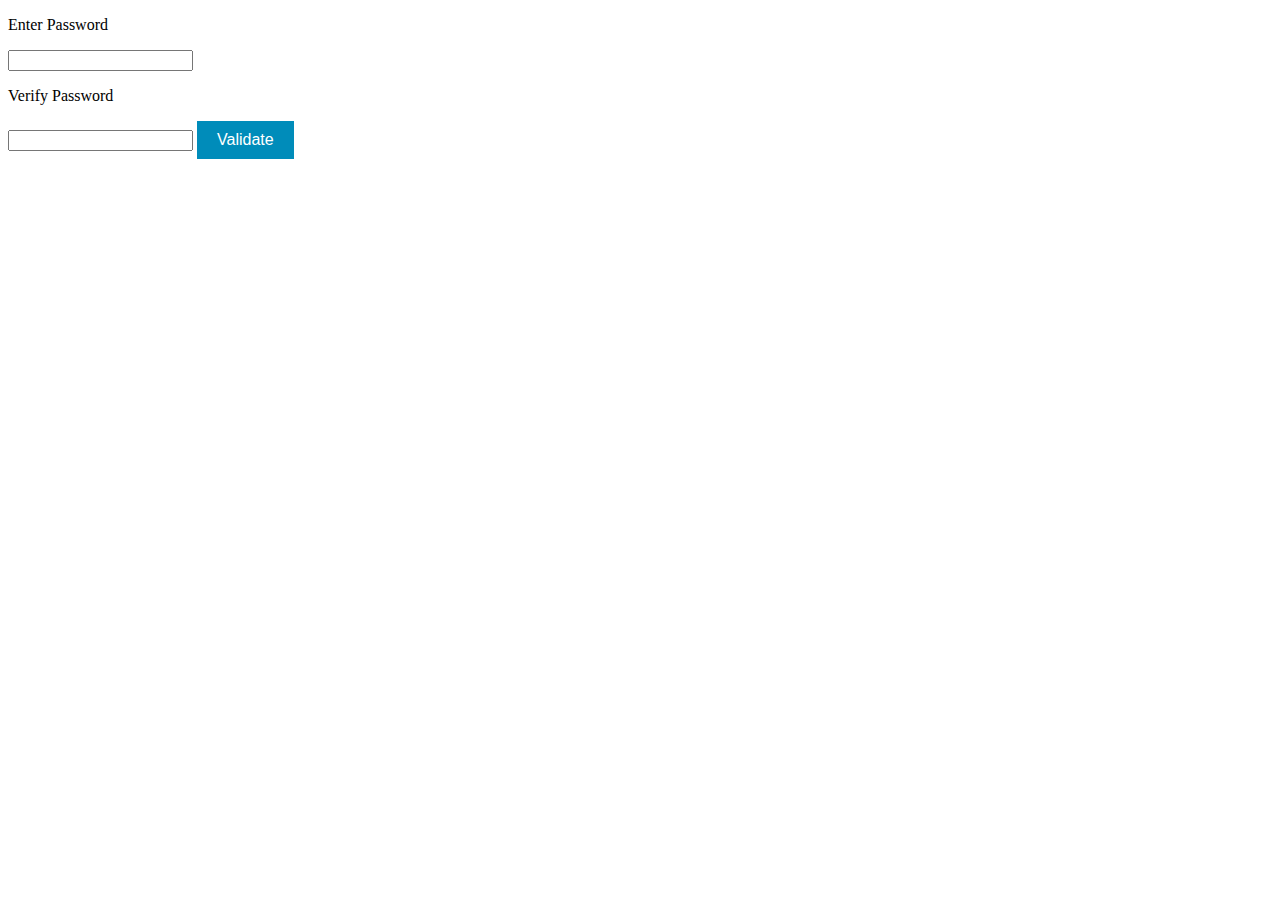
<file: Excercise1/index.html>
<!DOCTYPE HTML>
<html>
    <head>
        <title>Lab 03 Excercise 1</title>
        <link rel="stylesheet" type="text/css" href="style.css">
        <script type="text/javascript" src="script.js"></script>
    </head>

    <body>
        <form>
            <p>Enter Password</p>
            <input type="text" name="Password" id="firstpassword">
            <p>Verify Password</p>
            <input type="text" name="Verify" id="secondpassword">
            <button class="button" onclick="validateform()">Validate</button>
        </form>
    </body>

</html>
</file>
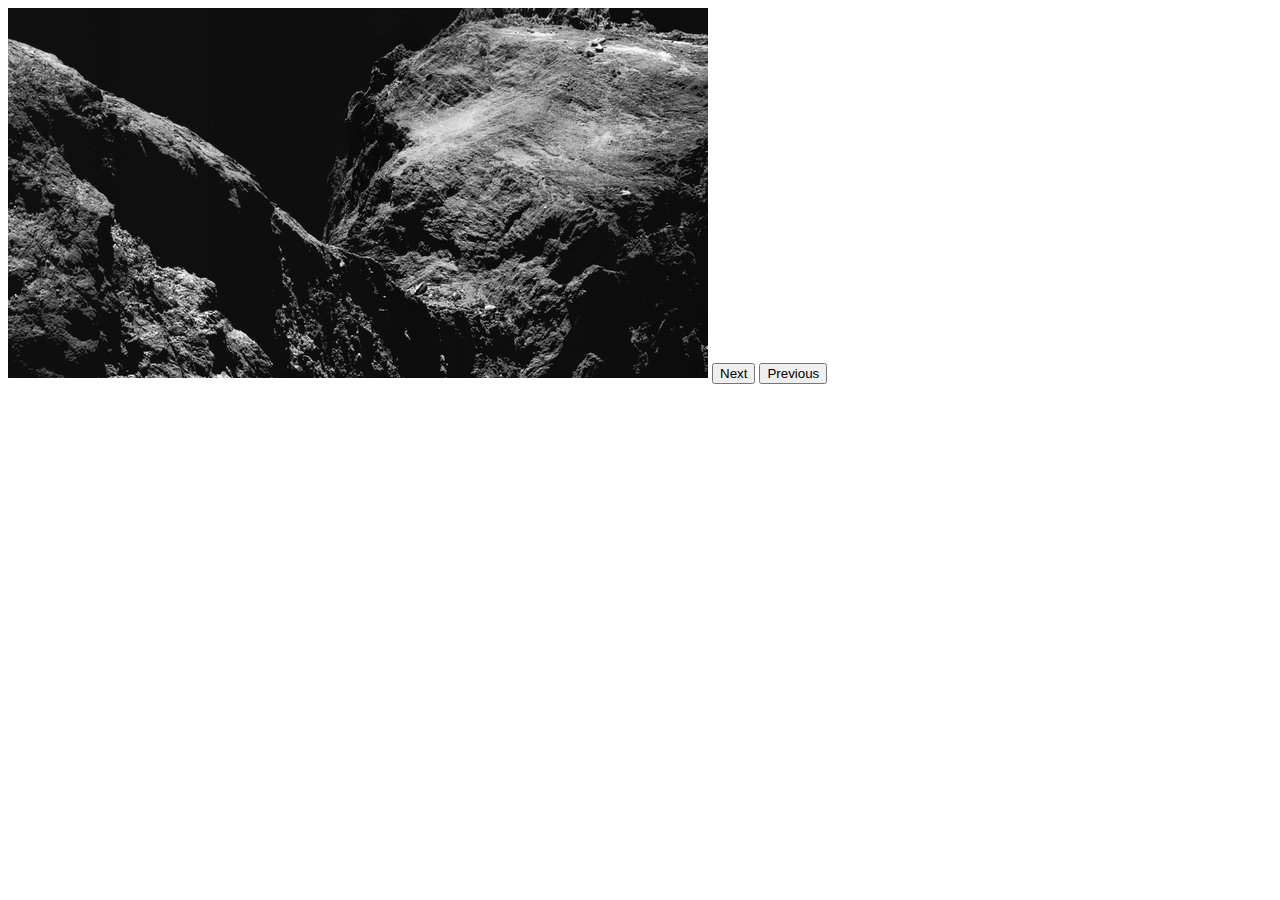
<file: Excercise2/index.html>
<!DOCTYPE HTML>
<html>
<head> 
    <title>Lab 3 Excercise 2</title>
    <link rel="stylesheet" type="text/stlye" href="style.css">
    <script type="text/javascript" src="script.js"></script>
</head>
<body>
    <img id="ss" src="img/img1.jpg">
    <button class="button" id="next" onclick="next()">Next</button>
    <button class="button" id="prev" onclick="previous()">Previous</button>
</body>
</html>
</file>
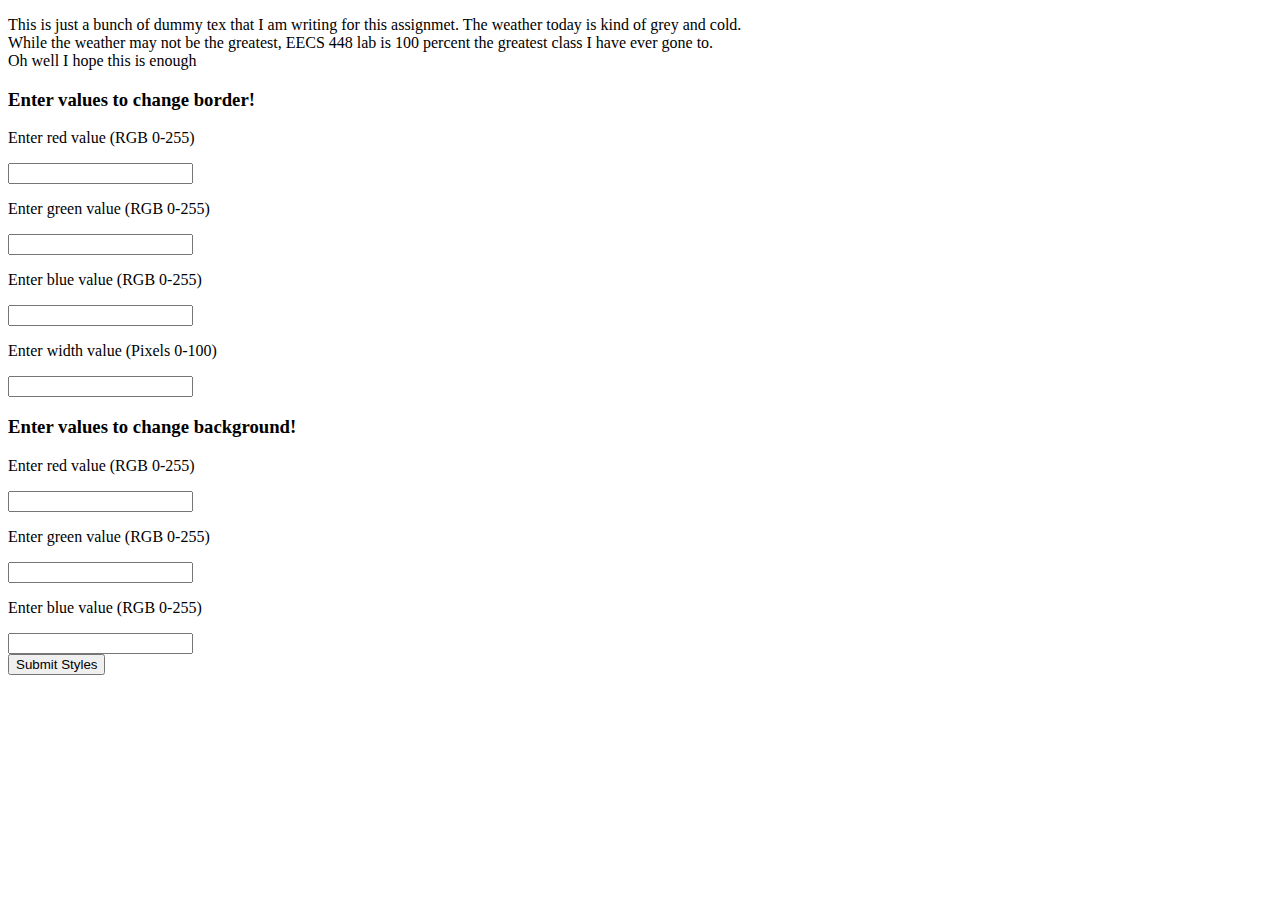
<file: Excercise4/index.html>
<!DOCTYPE HTML>
<html>
<head> 
    <title>Lab 3 Excercise 4</title>
    <link rel="stylesheet" type="text/stlye" href="style.css">
    <script type="text/javascript" src="script.js"></script>
</head>
<body>
<div class="dummy" id="news">
    <p>This is just a bunch of dummy tex that I am writing for this assignmet. The weather today is kind of grey and cold.<br>
    While the weather may not be the greatest, EECS 448 lab is 100 percent the greatest class I have ever gone to. <br>
    Oh well I hope this is enough</p>
</div>
<div class="borderforms">
    <h3>Enter values to change border!</h3>
    <form>
    <p>Enter red value (RGB 0-255)</p>
    <input type="text" name="rborder" id="rborder">
    <p>Enter green value (RGB 0-255)</p>
    <input type="text" name="gborder" id="gborder">
    <p>Enter blue value (RGB 0-255)</p>
    <input type="text" name="bborder" id="bborder">
    <p>Enter width value (Pixels 0-100)</p>
    <input type="text" name="wborder" id="wborder">
    </form>
</div>
<div class="backgroundforms">
    <h3>Enter values to change background!</h3>
    <form>
    <p>Enter red value (RGB 0-255)</p>
    <input type="text" name="rbackground" id="rbackground">
    <p>Enter green value (RGB 0-255)</p>
    <input type="text" name="gbackground" id="gbackground">
    <p>Enter blue value (RGB 0-255)</p>
    <input type="text" name="bbackground" id="bbackground">
    </form>
    <button class="button" onclick="changestyle()">Submit Styles</button>
</div>

</body>
</html>
</file>
<file: Excercise1/style.css>
.button{
    background-color: #008CBA;
    color: #fff;
    padding: 10px 20px;
    text-align: center;
    font-size: 16px;
    border: none;

}
</file>
<file: Excercise2/style.css>
.button{
    background-color: blue;
    padding: 16px 32px;
    text-align: center;
    font-size: 16px;
    color: #fff;
}

img{
    max-width: 300px;
    height: auto;
}
</file>
<file: Excercise4/style.css>
.button{
    background-color: #FF851B;
    color: #fff;
    text-align: center;
    padding: 16px 32px;
    text-decoration: none;
}

input{
    width: 250px;
}

.borderforms, .backgroundforms{
    padding: 0;
    margin: 0; 
    display: inline-block;
}
</file>
